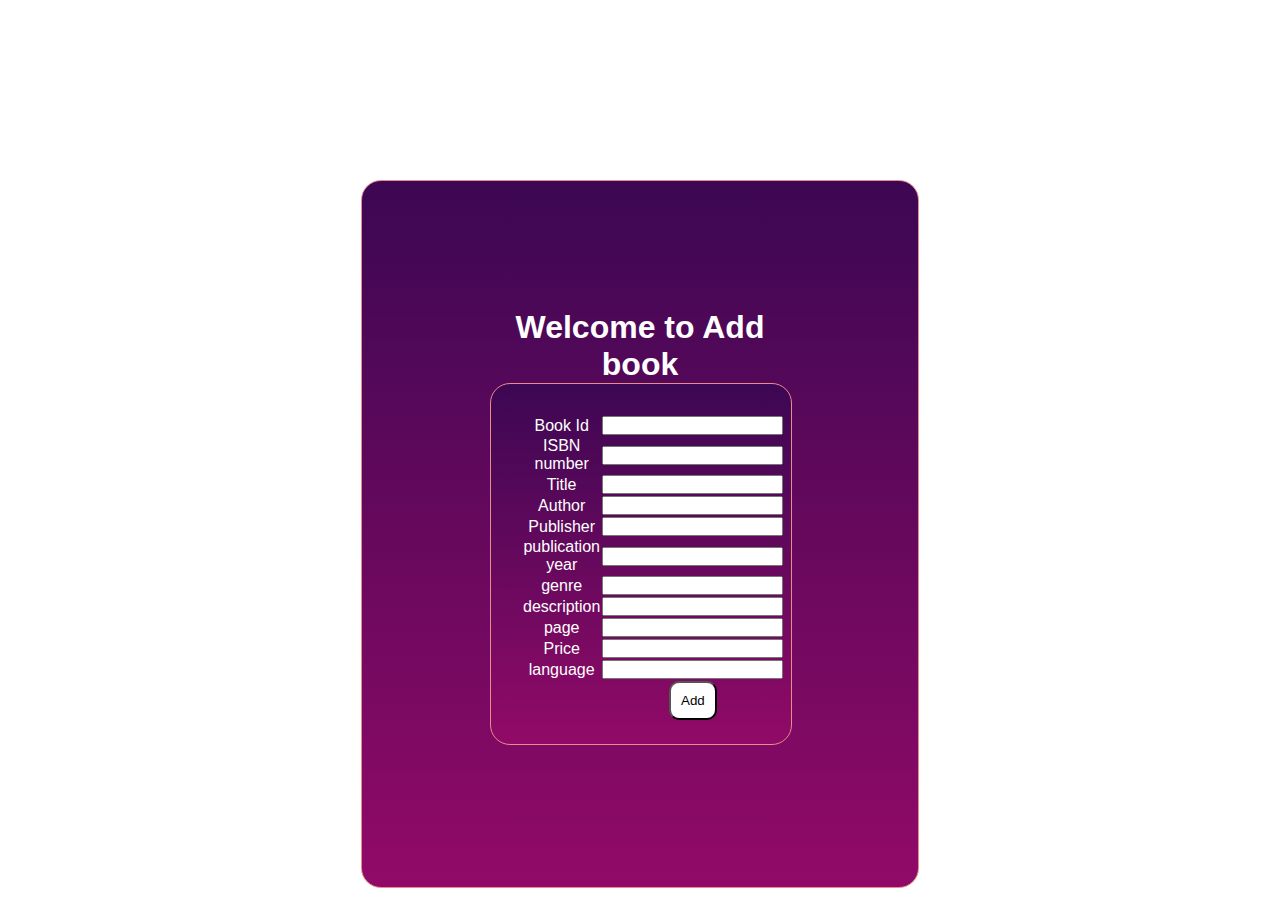
<file: JPAAssignment/src/main/webapp/adbook.html>
<!DOCTYPE html>
<html>
<head>
<meta charset="ISO-8859-1">
<title>Insert title here</title>
<link rel="stylesheet" href="adbook.css">
</head>
<body>
<div class="wel">
    <h1>Welcome to Add book </h1>
    <form action="/regbook" method="post" class="in">
        <table>
            <tr>
                <td>Book Id</td>
                <td><input type="text" name="bookid"></td>
            </tr>
            <tr>
                <td>ISBN number</td>
                <td><input type="text" name="isbn"></td>
            </tr>
            <tr>
                <td>Title</td>
                <td><input type="text" name="title"></td>
            </tr>
            <tr>
                <td>Author</td>
                <td><input type="text" name="author"></td>
            </tr>
            <tr>
                <td>Publisher</td>
                <td><input type="text" name="publisher"></td>
            </tr>
            <tr>
                <td>publication year</td>
                <td><input type="number" name="publication_year"></td>

            </tr>
            <tr>
                <td>genre</td>
                <td><input type="text" name="genre"></td>
            </tr>
            <tr>
                <td>description</td>
                <td><input type="text" name="description"></td>
            </tr>
            <tr>
                <td>page</td>
                <td><input type="number" name="page"></td>
            </tr>
            <tr>
                <td>Price</td>
                <td><input type="number" name="price"></td>
            </tr>
            <tr>
                <td>language</td>
                <td><input type="text" name="langauge"></td>
            </tr>
            <tr>
                <td></td>
                <td><button>Add</button></td>
            </tr>

        </table>
    </form>
</div>
</body>
</html>
</file>
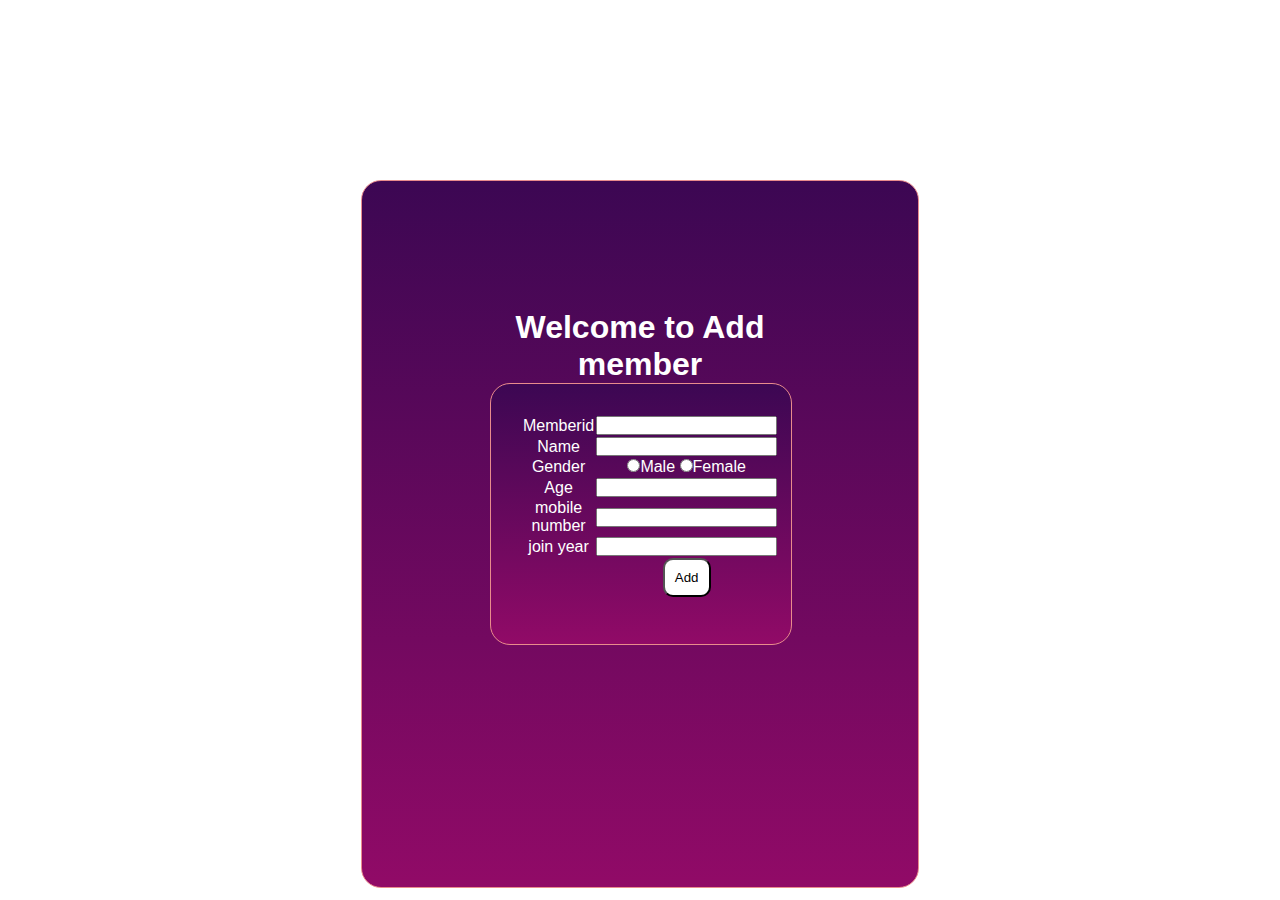
<file: JPAAssignment/src/main/webapp/admember.html>
<!DOCTYPE html>
<html>
<head>
<meta charset="ISO-8859-1">
<title>Insert title here</title>
<link rel="stylesheet" href="admember.css">
</head>
<body>
<div class="wel">
    <h1>Welcome to Add member </h1>
    <form action="/regmem" method="post" class="in">
        <table>
            <tr>
                <td>Memberid</td>
                <td><input type="text" name="memberid"></td>
            </tr>
            <tr>
                <td>Name</td>
                <td><input type="text" name="name"></td>
            </tr>
            <tr>
                <td>Gender</td>
                <td><input type="radio" name="gender" value ="male">Male
                <input type="radio" name="gender" value="female">Female</td>
            </tr>
            <tr>
                <td>Age</td>    
                <td><input type="number" name="age"></td>
                    </tr>
            <tr>
                <td>mobile number</td>    <td><input type="text" name="mobileno"></td>
            </tr>
                <tr>
                    <td> join year</td>
                    <td><input type="number" name="joinyear"></td>
                </tr>
                <tr>
                    <td></td>
                    <td><button>Add</button></td>
                </tr>
        </table>


    </form>
</div>
</body>
</html>
</file>
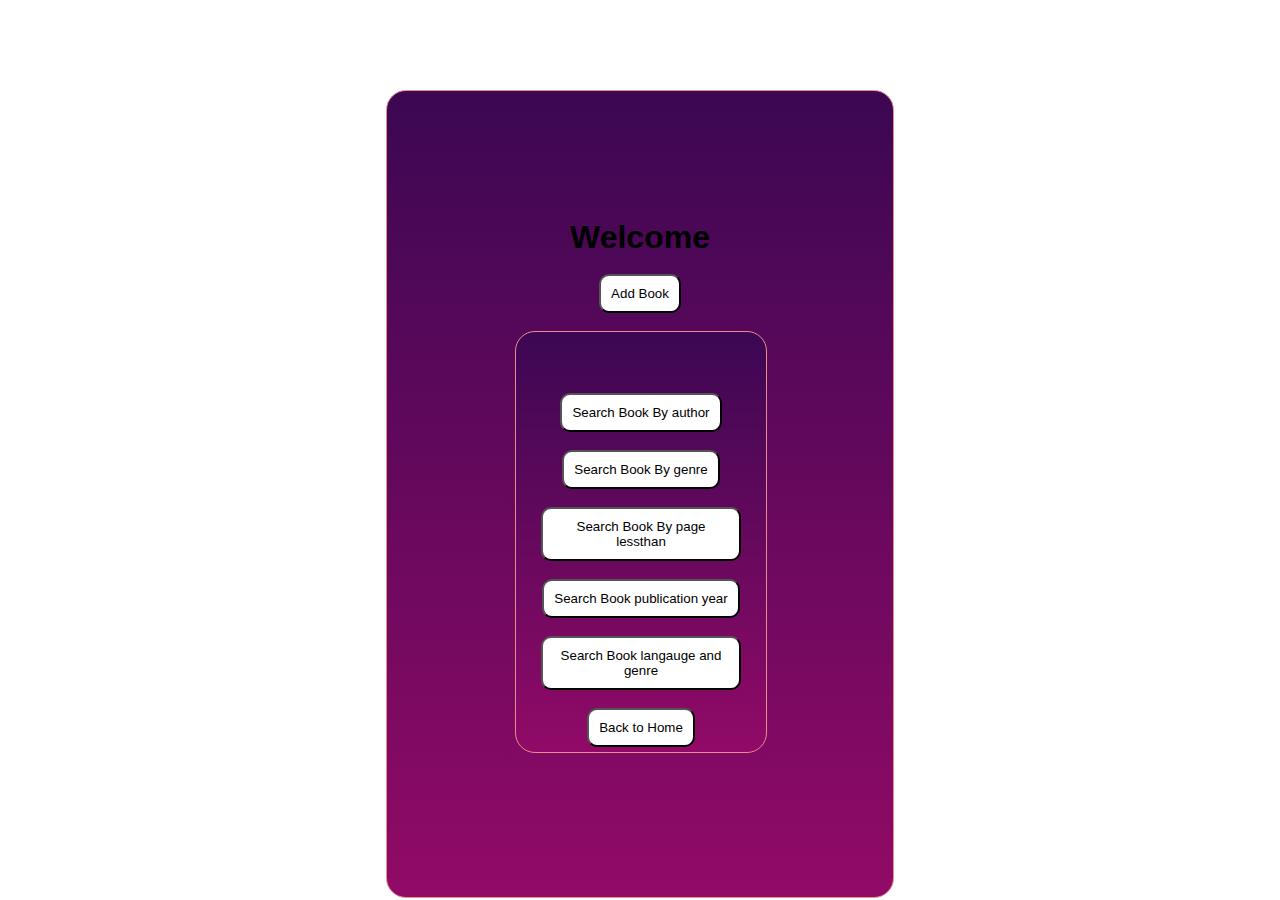
<file: JPAAssignment/src/main/webapp/bookhome.html>
<!DOCTYPE html>
<html>
<head>
<meta charset="ISO-8859-1">
<title>Book-Home</title>
<link rel="stylesheet" href="bookhome.css">
</head>
<body>
    <div class="wel">
<h1>Welcome</h1>
<br>
    <a href="addbook"> <button>Add Book</button></a>

<br><br>

<div class="in">
    
    
    
    <br>
    <br>
    <a href="SbynameAuthor"><button>Search Book By author</button></a>
    <br>
    <br>

    <a href="/Sbygenre"><button>Search Book By genre</button></a>
    <br>
    <br>
    <a href="Sbypage"><button>Search Book By page lessthan</button></a>
    <br>
    <br>
    <a href="Sbypublication"><button>Search Book publication year</button></a>
    <br><br>
    <a href="Sbylg"><button>Search Book langauge and genre</button></a>
    <br><br>

    <a href="/"> <button>Back to Home</button></a>

</div>
</div>

</body>
</html>
</file>
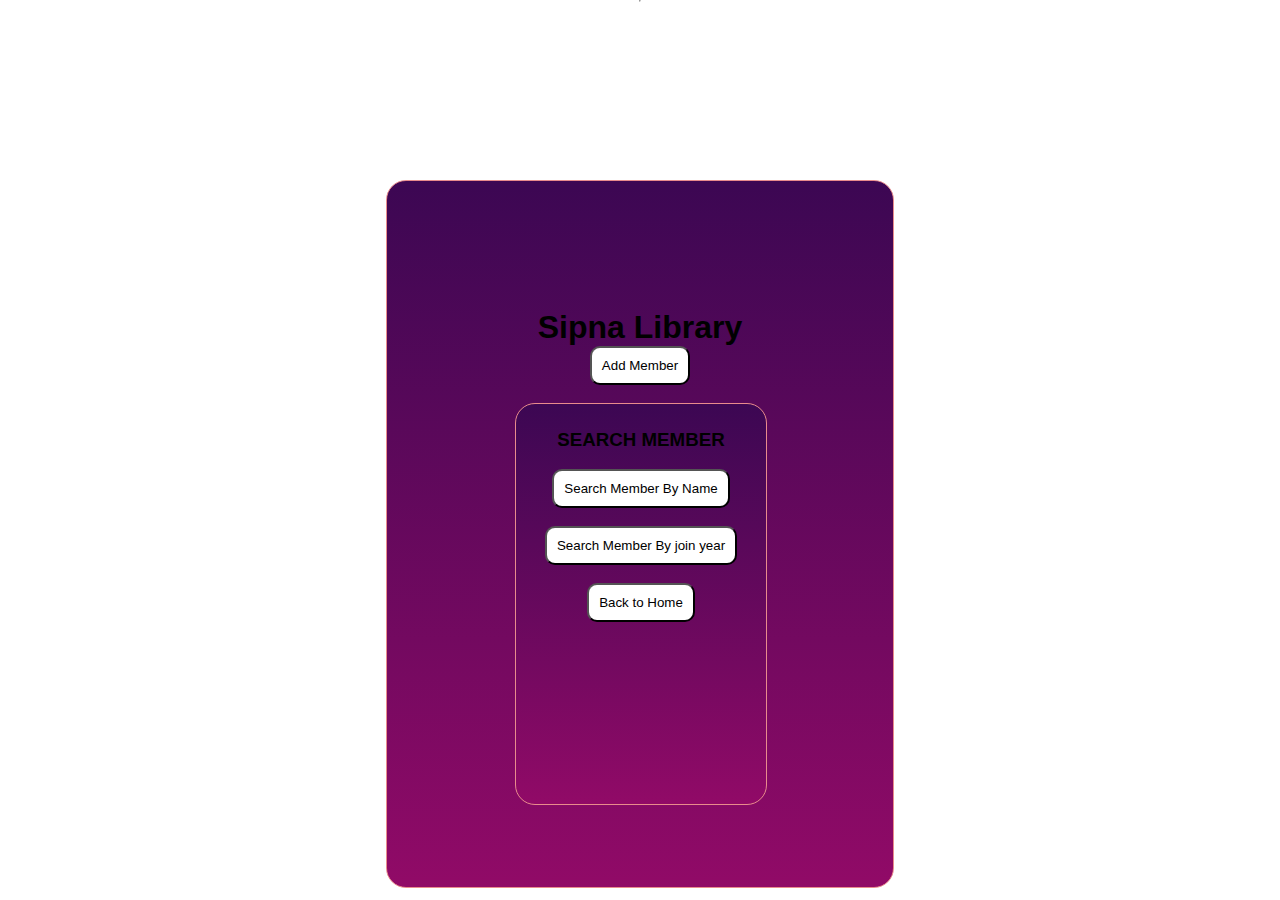
<file: JPAAssignment/src/main/webapp/Memberhome.html>
<!DOCTYPE html>
<html>
<head>
<meta charset="ISO-8859-1">
<title>Member-Home</title>
<link rel="stylesheet" href="MemberHome.css">
</head>
<body>

<hr>
<div class="wel">
    <h1>Sipna Library</h1>
    <a href="addmember"><button>Add Member</button></a>
    <br>
    <br>
<div class="in">
    <h3>
        SEARCH MEMBER
    </h3>
    <br>
    
    <a href="membername"><button>Search Member By Name</button></a>
    <br>
    <br>
    <a href="memjoin"><button>Search Member By join year</button></a>
    
    <br>
    <br>
    <a href="/"> <button>Back to Home</button></a>
</div> 
    
</div>

   
       
      
      

</body>
</html>
</file>
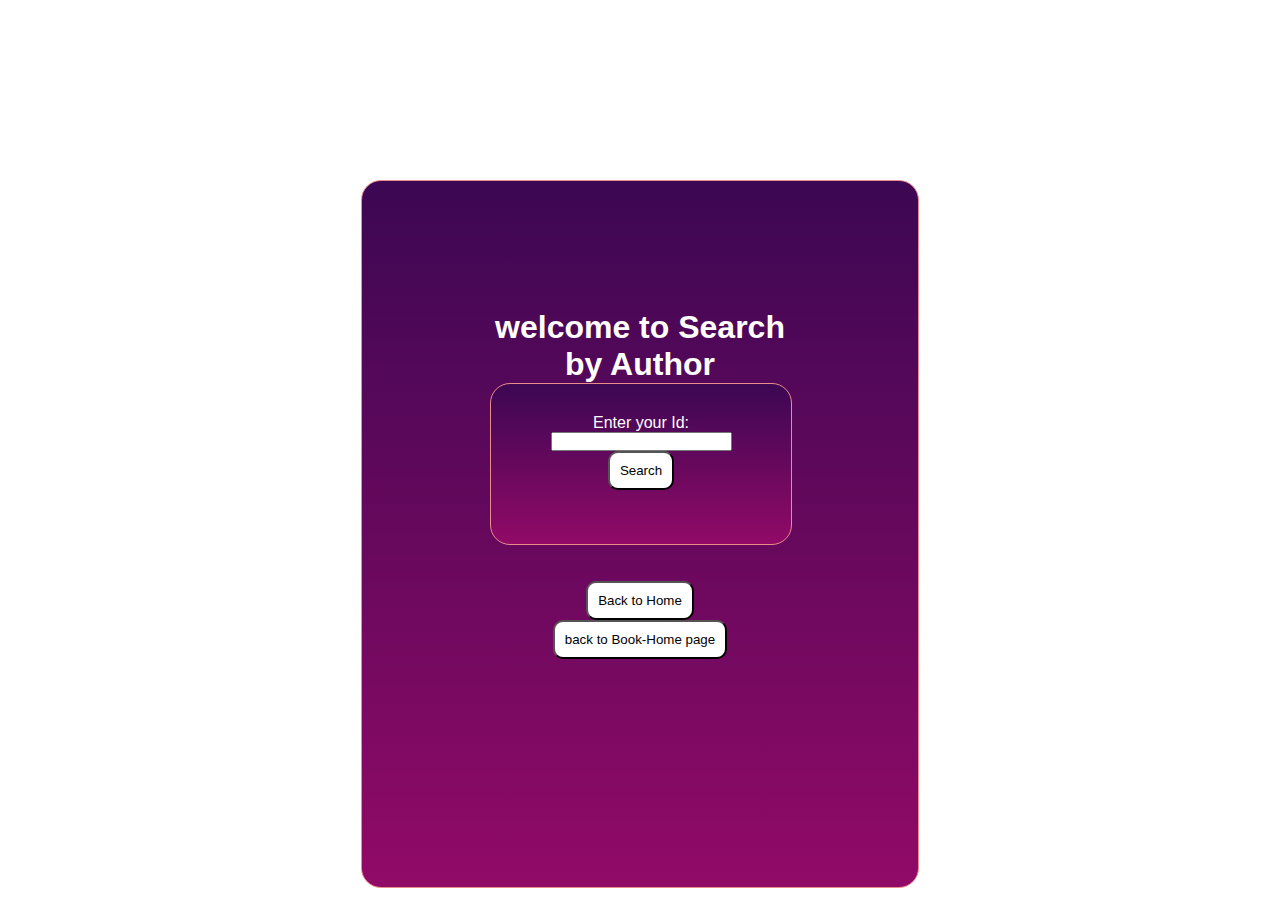
<file: JPAAssignment/src/main/webapp/SearchByAuthor.html>
<!DOCTYPE html>
<html>
<head>
<meta charset="ISO-8859-1">
<title>Insert title here</title>
<link rel="stylesheet" href="SearchByAuthor.css ">
</head>
<body>


<div class="wel">
<h1>
    welcome to Search by Author
</h1>
<form action="Author" method="post" class="in">
    Enter your Id:<input type="text" name="author">
    <button>Search</button>
    </form>
    <br>
        
<br>
        <a href="/"><button>Back to Home</button></a>
        <br>
        <a href="/book"><button>back to Book-Home page</button></a>
    </div>
</body>
</html>
</file>
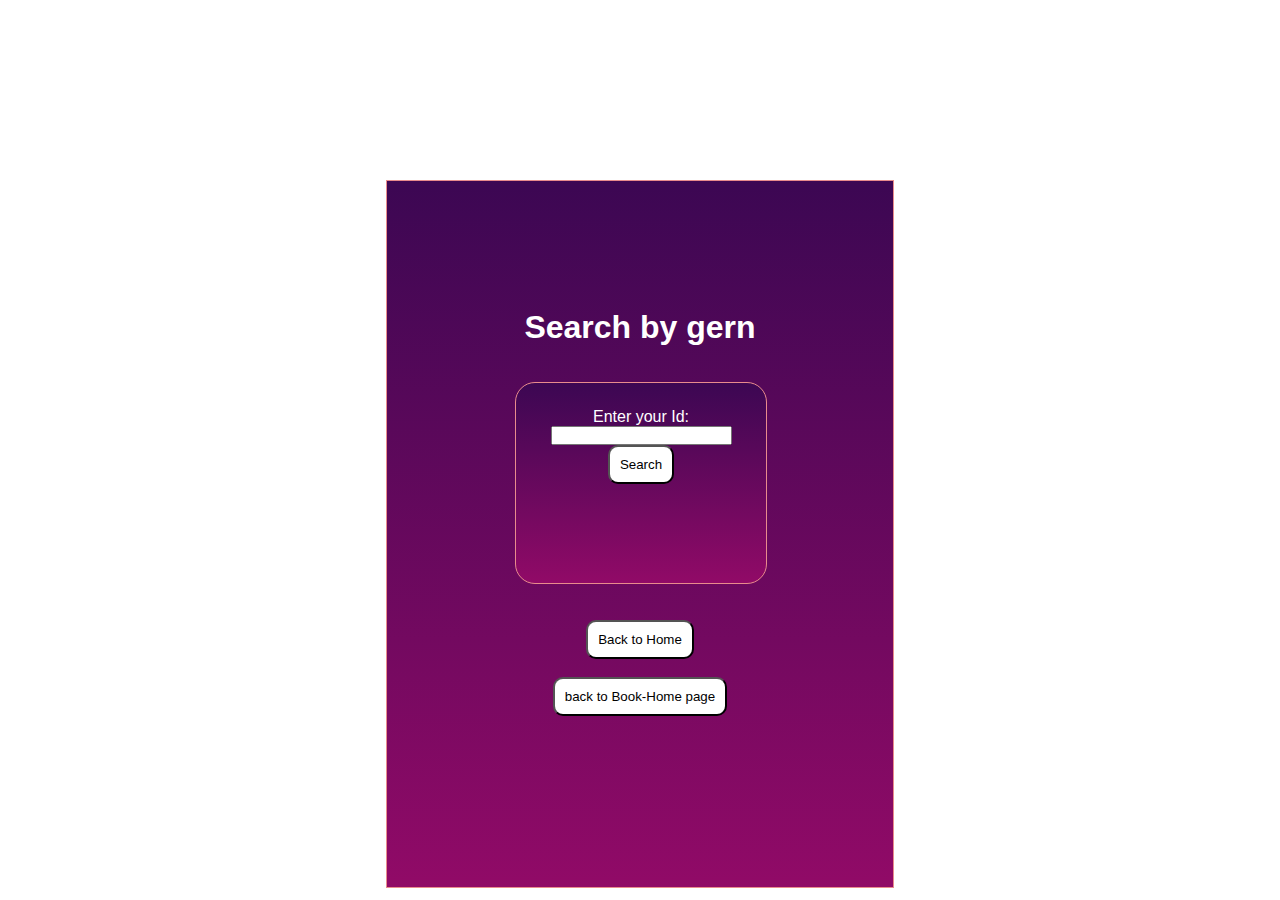
<file: JPAAssignment/src/main/webapp/SearchByGerne.html>
<!DOCTYPE html>
<html>
<head>
<meta charset="ISO-8859-1">
<title>Insert title here</title>
<link rel="stylesheet" href="SearchByGerne.css">
</head>
<body>

<div class="wel">

<h1>
     Search by gern
</h1>
<br><br>
<form action="gern" method="post" class="in">
    Enter your Id:<input type="text" name="gern">
    

    <button>Search</button>

</form>






<br>
        
<br>
        <a href="/"><button>Back to Home</button></a>
        <br>
        <br>
        <a href="/book"><button>back to Book-Home page</button></a>
    </div>
</body>
</html>
</file>
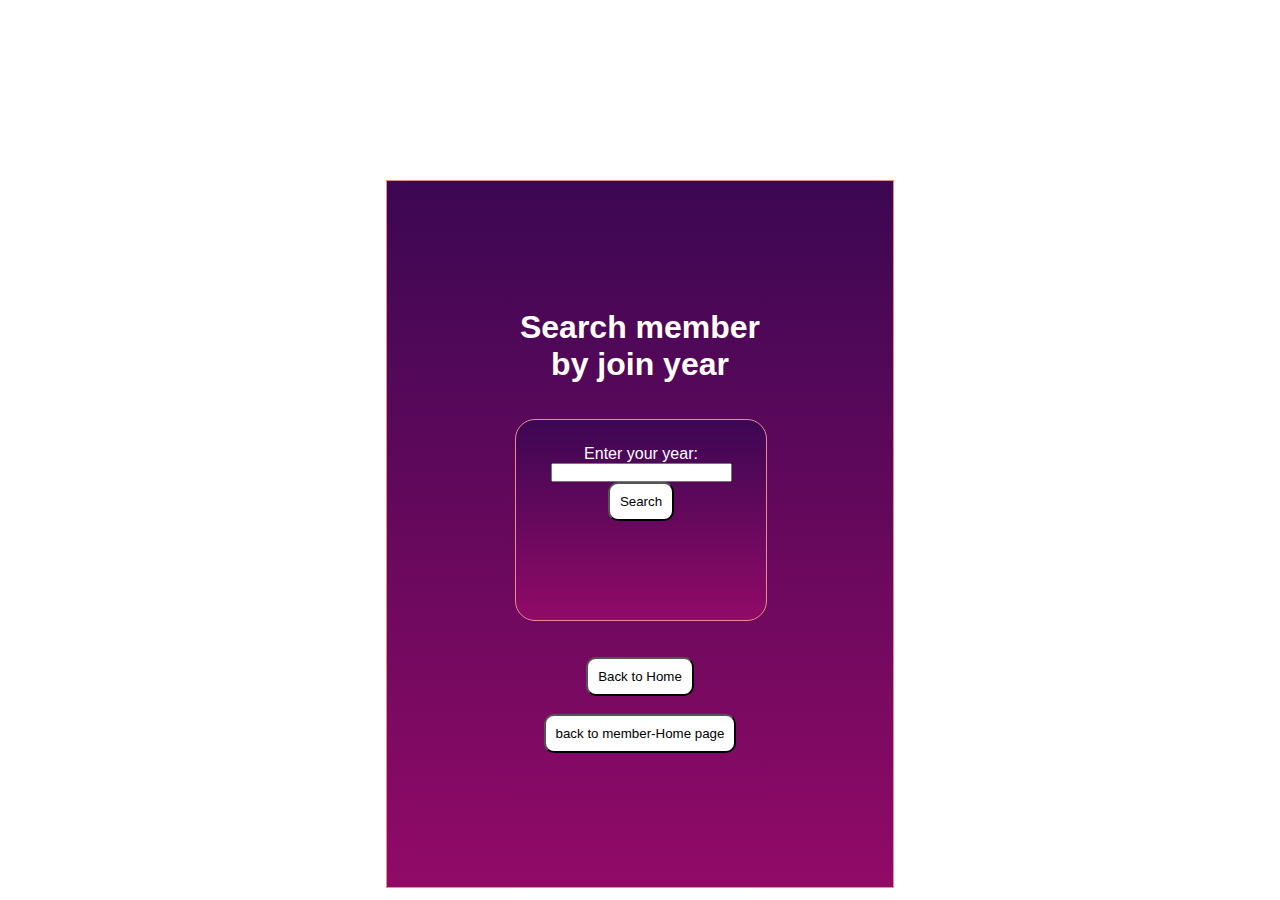
<file: JPAAssignment/src/main/webapp/SearchByjoin.html>
<!DOCTYPE html>
<html>
<head>
<meta charset="ISO-8859-1">
<title>Insert title here</title>
<link rel="stylesheet" href="SearchByGerne.css">
</head>
<body>

<div class="wel">

<h1>
     Search member by join year
</h1>
<br><br>
<form action="year" method="post" class="in">
    Enter your year:<input type="number" name="joinyear">
    

    <button>Search</button>

</form>






<br>
        
<br>
        <a href="/"><button>Back to Home</button></a>
        <br>
        <br>
        <a href="/member"><button>back to member-Home page</button></a>
    </div>
</body>
</html>
</file>
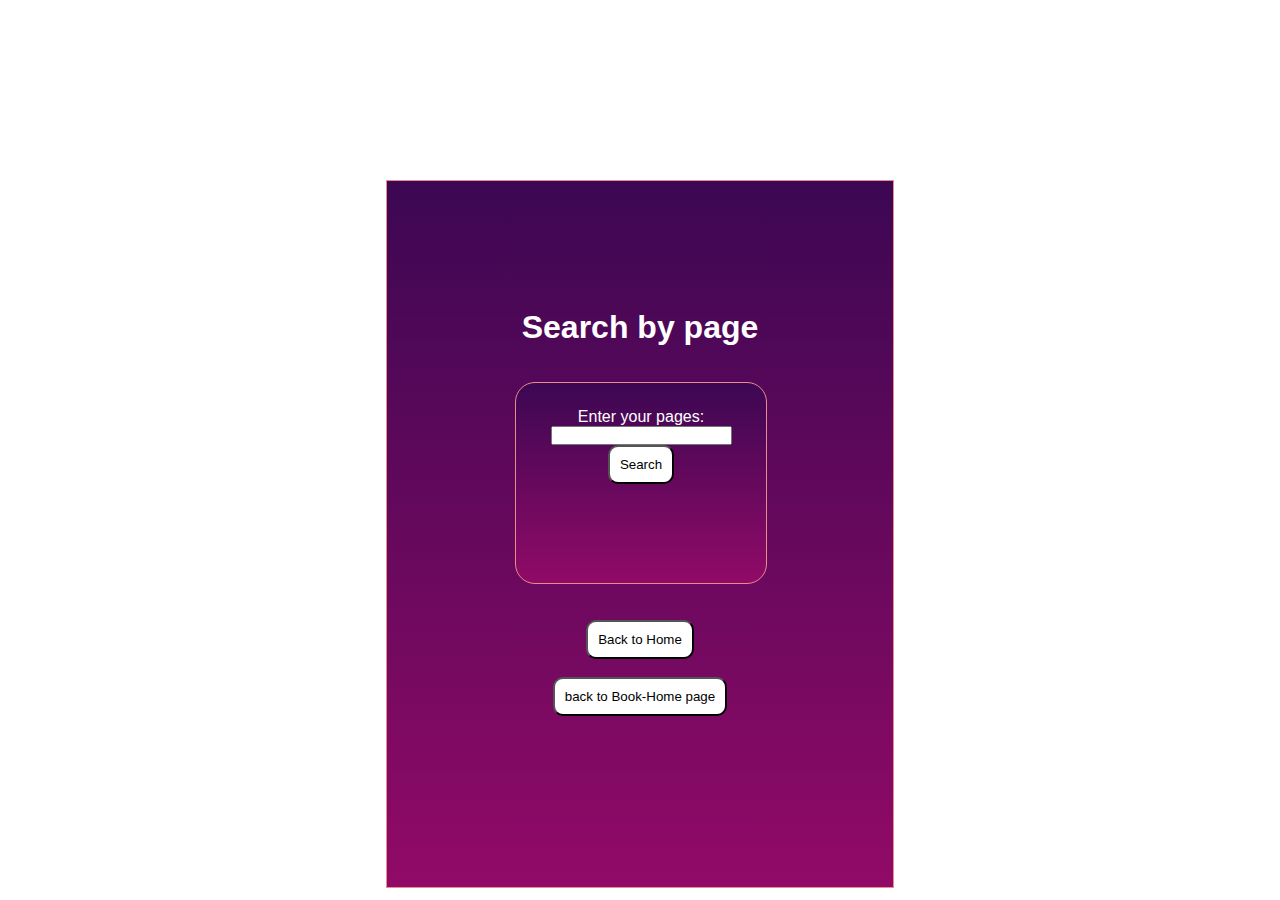
<file: JPAAssignment/src/main/webapp/SearchByPage.html>
<!DOCTYPE html>
<html>
<head>
<meta charset="ISO-8859-1">
<title>Insert title here</title>
<link rel="stylesheet" href="SearchByGerne.css">
</head>
<body>

<div class="wel">

<h1>
     Search by page
</h1>
<br><br>
<form action="pages" method="post" class="in">
    Enter your pages:<input type="text" name="pages">
    

    <button>Search</button>

</form>






<br>
        
<br>
        <a href="/"><button>Back to Home</button></a>
        <br>
        <br>
        <a href="/book"><button>back to Book-Home page</button></a>
    </div>
</body>
</html>
</file>
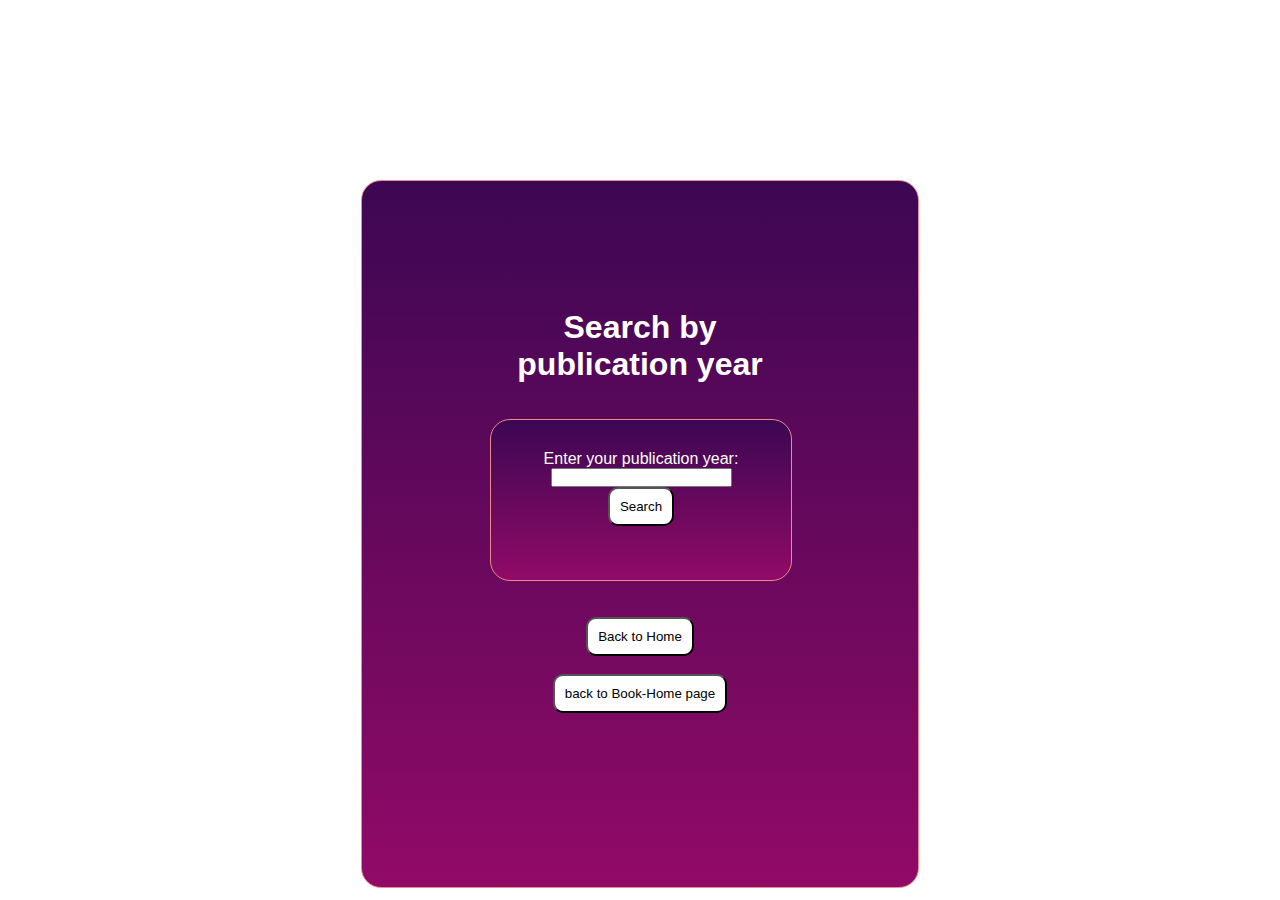
<file: JPAAssignment/src/main/webapp/SearchByPublicationyr.html>
<!DOCTYPE html>
<html>
<head>
<meta charset="ISO-8859-1">
<title>Insert title here</title>
<link rel="stylesheet" href="publication.css">
</head>
<body>

<div class="wel">

<h1>
     Search by publication year
</h1>
<br><br>
<form action="publication" method="post" class="in">
    Enter your publication year:<input type="number" name="publicationyear">
    

    <button>Search</button>

</form>






<br>
        
<br>
        <a href="/"><button>Back to Home</button></a>
        <br>
        <br>
        <a href="/book"><button>back to Book-Home page</button></a>
    </div>
</body>
</html>
</file>
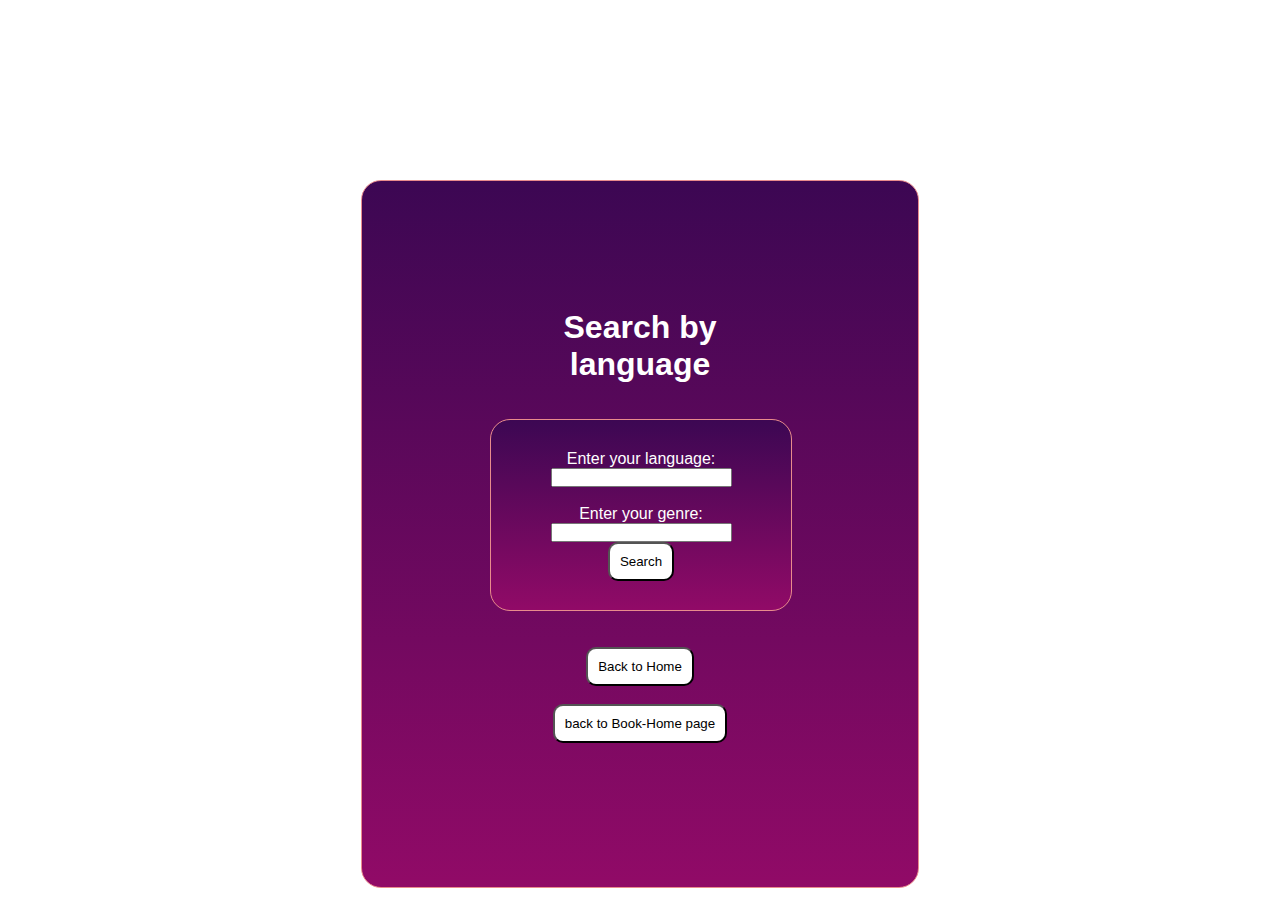
<file: JPAAssignment/src/main/webapp/Searchlang.html>
<!DOCTYPE html>
<html>
<head>
<meta charset="ISO-8859-1">
<title>Insert title here</title>
<link rel="stylesheet" href="langauge.css">
</head>
<body>

<div class="wel">

<h1>
     Search by language
</h1>
<br><br>
<form action="lang" method="post" class="in">
    Enter your language:<input type="text" name="langauge">
    <br><br>
        Enter your genre:<input type="text" name="genre">
        <br>
    
    

    <button>Search</button>

</form>






<br>
        
<br>
        <a href="/"><button>Back to Home</button></a>
        <br>
        <br>
        <a href="/book"><button>back to Book-Home page</button></a>
    </div>
</body>
</html>
</file>
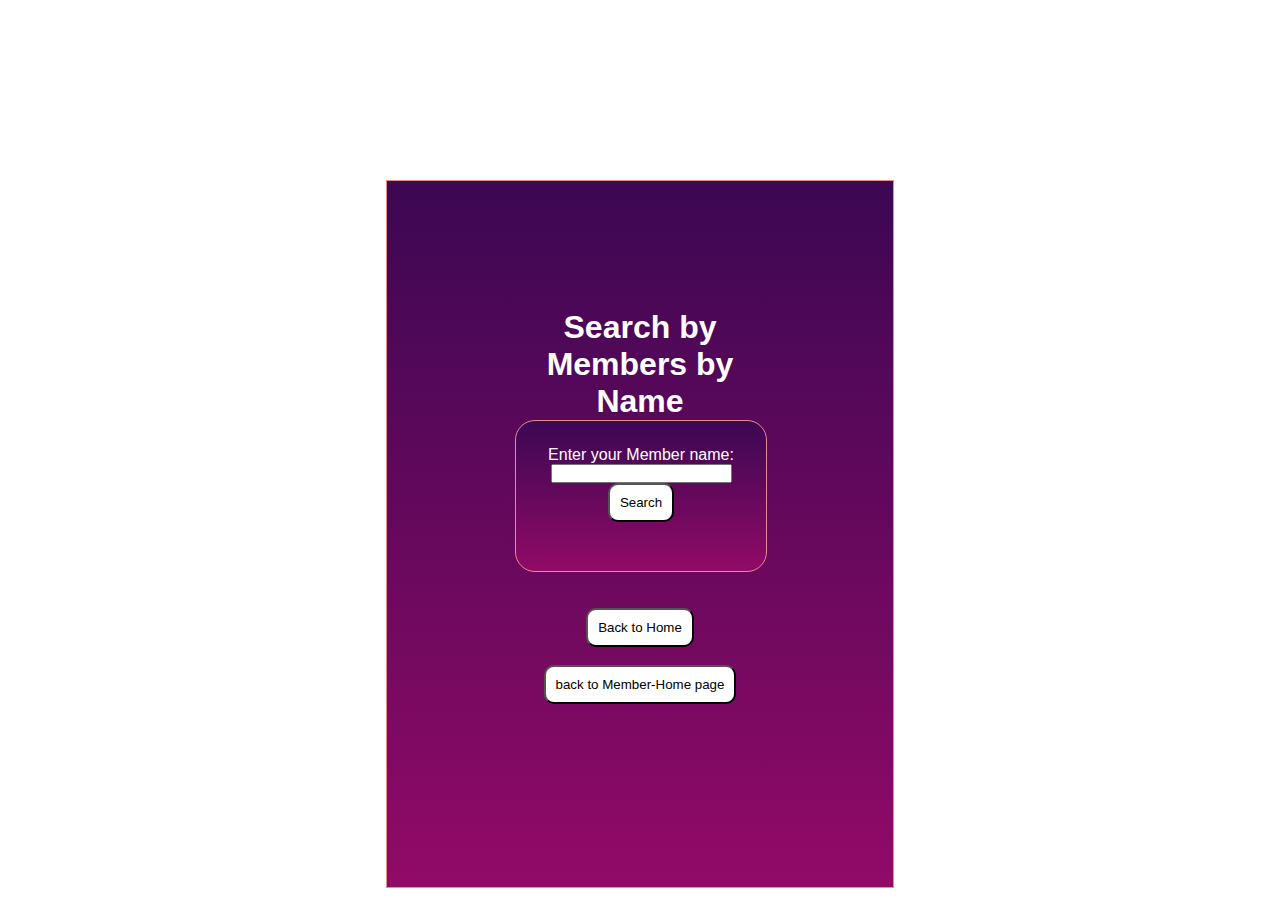
<file: JPAAssignment/src/main/webapp/SearchName.html>
<!DOCTYPE html>
<html>
<head>
<meta charset="ISO-8859-1">
<title>Insert title here</title>
<link rel="stylesheet" href="SearchByMemberName.css">
</head>
<body>
name
<div class="wel">
    <h1>
    Search by Members by Name
    </h1>
    <form action="/name" method="post" class="in">
        Enter your Member name:<input type="text" name="name">
        <button>Search</button>

        
    </form>
    <br>
        
<br>
        <a href="/"><button>Back to Home</button></a>
        <br>
        <br>
        <a href="/member"><button>back to Member-Home page</button></a>
</div>
</body>
</html>
</file>
<file: JPAAssignment/src/main/webapp/adbook.css>
@charset "ISO-8859-1";
* {
    margin: 0;
    padding: 0;

}
body{
    
    font-family:'Franklin Gothic Medium', 'Arial Narrow', Arial, sans-serif;
    display: flex;
    align-items: center;
    justify-content: center;
    color: white;
    
}




form.in{
    
    background: blur(20%);
    border: solid 1px rgb(233, 140, 140);
    border-radius: 20px;
    text-align: center;
    padding: 10%;
    width: 240px;
    height: 300px;
    background: blur(20%);
    background: linear-gradient(#3C0753,#910A67);
    

    

}
button{
    background-color:white;  
    color:black;
    border-radius: 10px;
    padding: 10px;
    

}
.wel{
    top: 20%;
    position: absolute;
    text-align: center;
    padding: 10%;
    width: 300px;
    height: 450px;
    background: blur(20%);
    border-radius: 20px;
    border: solid 1px rgb(233, 140, 140);
    background: linear-gradient(#3C0753,#910A67);

}
a {
    text-decoration: none;


}
</file>
<file: JPAAssignment/src/main/webapp/admember.css>
@charset "ISO-8859-1";
* {
    margin: 0;
    padding: 0;

}
body{
    
    font-family:'Franklin Gothic Medium', 'Arial Narrow', Arial, sans-serif;
    display: flex;
    align-items: center;
    justify-content: center;
    color: white;
    
}




form.in{
    
    background: blur(20%);
    border: solid 1px rgb(233, 140, 140);
    border-radius: 20px;
    text-align: center;
    padding: 10%;
    width: 240px;
    height: 200px;
    background: blur(20%);
    background: linear-gradient(#3C0753,#910A67);
    

    

}
button{
    background-color:white;  
    color:black;
    border-radius: 10px;
    padding: 10px;
    

}
.wel{
    top: 20%;
    position: absolute;
    text-align: center;
    padding: 10%;
    width: 300px;
    height: 450px;
    background: blur(20%);
    border-radius: 20px;
    border: solid 1px rgb(233, 140, 140);
    background: linear-gradient(#3C0753,#910A67);

}
a {
    text-decoration: none;


}
</file>
<file: JPAAssignment/src/main/webapp/bookhome.css>
@charset "ISO-8859-1";
* {
    margin: 0;
    padding: 0;

}
body{
    
    font-family:'Franklin Gothic Medium', 'Arial Narrow', Arial, sans-serif;
    display: flex;
    align-items: center;
    justify-content: center;
    
}




div.in{
    
    background: blur(20%);
    border: solid 1px rgb(233, 140, 140);
    border-radius: 20px;
    text-align: center;
    padding: 10%;
    width: 200px;
    height: 370px;
    background: blur(20%);

    background: linear-gradient(#3C0753,#910A67);
    

    

}
button{
    background-color:white;  
    color:black;
    border-radius: 10px;
    padding: 10px;
    

}
.wel{
    top: 10%;
    border-radius: 20px;
    position: absolute;
    text-align: center;
    padding: 10%;
    width: 250px;
    height: 550px;
    background: blur(20%);
    border: solid 1px rgb(233, 140, 140);
    background: linear-gradient(#3C0753,#910A67);

}
a {
    text-decoration: none;


}
</file>
<file: JPAAssignment/src/main/webapp/MemberHome.css>
@charset "ISO-8859-1";
* {
    margin: 0;
    padding: 0;

}
body{
    
    font-family:'Franklin Gothic Medium', 'Arial Narrow', Arial, sans-serif;
    display: flex;
    align-items: center;
    justify-content: center;
    
}




div.in{
    
    background: blur(20%);
    border: solid 1px rgb(233, 140, 140);
    border-radius: 20px;
    text-align: center;
    padding: 10%;
    width: 200px;
    height: 350px;
    background: blur(20%);
    background: linear-gradient(#3C0753,#910A67);
    

    

}
button{
    background-color:white;  
    color:black;
    border-radius: 10px;
    padding: 10px;
    

}
.wel{
    top: 20%;
    position: absolute;
    text-align: center;
    padding: 10%;
    width: 250px;
    height: 450px;
    background: blur(20%);
    border: solid 1px rgb(233, 140, 140);
    border-radius: 20px;
    background: linear-gradient(#3C0753,#910A67);

}
a {
    text-decoration: none;


}
</file>
<file: JPAAssignment/src/main/webapp/SearchByAuthor.css>
@charset "ISO-8859-1";
* {
    margin: 0;
    padding: 0;

}
body{
    
    font-family:'Franklin Gothic Medium', 'Arial Narrow', Arial, sans-serif;
    display: flex;
    align-items: center;
    justify-content: center;
    color: white;
    
}




form.in{
    
    background: blur(20%);
    border: solid 1px rgb(233, 140, 140);
    border-radius: 20px;
    text-align: center;
    padding: 10%;
    width: 240px;
    height: 100px;
    background: blur(20%);
    background: linear-gradient(#3C0753,#910A67);
    

    

}
button{
    background-color:white;  
    color:black;
    border-radius: 10px;
    padding: 10px;
    

}
.wel{
    top: 20%;
    position: absolute;
    text-align: center;
    padding: 10%;
    width: 300px;
    height: 450px;
    background: blur(20%);
    border-radius: 20px;
    border: solid 1px rgb(233, 140, 140);
    background: linear-gradient(#3C0753,#910A67);

}
a {
    text-decoration: none;


}
</file>
<file: JPAAssignment/src/main/webapp/SearchByGerne.css>
@charset "ISO-8859-1";
* {
    margin: 0;
    padding: 0;

}
body{
    
    font-family:'Franklin Gothic Medium', 'Arial Narrow', Arial, sans-serif;
    display: flex;
    align-items: center;
    justify-content: center;
    color: white;
    
}




form.in{
    
    background: blur(20%);
    border: solid 1px rgb(233, 140, 140);
    border-radius: 20px;
    text-align: center;
    padding: 10%;
    width: 200px;
    height: 150px;
    color: white;
    background: blur(20%);
    background: linear-gradient(#3C0753,#910A67);
    

    

}
button{
    background-color:white;  
    color:black;
    border-radius: 10px;
    padding: 10px;
    

}
.wel{
    top: 20%;
    position: absolute;
    text-align: center;
    padding: 10%;
    width: 250px;
    height: 450px;
    background: blur(20%);
    border: solid 1px rgb(233, 140, 140);
    background: linear-gradient(#3C0753,#910A67);

}
a {
    text-decoration: none;


}
</file>
<file: JPAAssignment/src/main/webapp/publication.css>
@charset "ISO-8859-1";

* {
    margin: 0;
    padding: 0;

}
body{
    
    font-family:'Franklin Gothic Medium', 'Arial Narrow', Arial, sans-serif;
    display: flex;
    align-items: center;
    justify-content: center;
    color: white;
    
}




form.in{
    
    background: blur(20%);
    border: solid 1px rgb(233, 140, 140);
    border-radius: 20px;
    text-align: center;
    padding: 10%;
    width: 240px;
    height: 100px;
    background: blur(20%);
    background: linear-gradient(#3C0753,#910A67);
    

    

}
button{
    background-color:white;  
    color:black;
    border-radius: 10px;
    padding: 10px;
    

}
.wel{
    top: 20%;
    position: absolute;
    text-align: center;
    padding: 10%;
    width: 300px;
    height: 450px;
    background: blur(20%);
    border-radius: 20px;
    border: solid 1px rgb(233, 140, 140);
    background: linear-gradient(#3C0753,#910A67);

}
a {
    text-decoration: none;


}
</file>
<file: JPAAssignment/src/main/webapp/langauge.css>
@charset "ISO-8859-1";


* {
    margin: 0;
    padding: 0;

}
body{
    
    font-family:'Franklin Gothic Medium', 'Arial Narrow', Arial, sans-serif;
    display: flex;
    align-items: center;
    justify-content: center;
    color: white;
    
}




form.in{
    
    background: blur(20%);
    border: solid 1px rgb(233, 140, 140);
    border-radius: 20px;
    text-align: center;
    padding: 10%;
    width: 240px;
    height: 130px;
    background: blur(20%);
    background: linear-gradient(#3C0753,#910A67);
    

    

}
button{
    background-color:white;  
    color:black;
    border-radius: 10px;
    padding: 10px;
    

}
.wel{
    top: 20%;
    position: absolute;
    text-align: center;
    padding: 10%;
    width: 300px;
    height: 450px;
    background: blur(20%);
    border-radius: 20px;
    border: solid 1px rgb(233, 140, 140);
    border-radius: 20px;
    background: linear-gradient(#3C0753,#910A67);

}
a {
    text-decoration: none;


}
</file>
<file: JPAAssignment/src/main/webapp/SearchByMemberName.css>
@charset "ISO-8859-1";
* {
    margin: 0;
    padding: 0;

}
body{
    
    font-family:'Franklin Gothic Medium', 'Arial Narrow', Arial, sans-serif;
    display: flex;
    align-items: center;
    justify-content: center;
    color: white;
    
}




form.in{
    
    background: blur(20%);
    border: solid 1px rgb(233, 140, 140);
    border-radius: 20px;
    text-align: center;
    padding: 10%;
    width: 200px;
    height: 100px;
    background: blur(20%);
    background: linear-gradient(#3C0753,#910A67);
    

    

}
button{
    background-color:white;  
    color:black;
    border-radius: 10px;
    padding: 10px;
    

}
.wel{
    top: 20%;
    position: absolute;
    text-align: center;
    padding: 10%;
    width: 250px;
    height: 450px;
    background: blur(20%);
    border: solid 1px rgb(233, 140, 140);
    background: linear-gradient(#3C0753,#910A67);

}
a {
    text-decoration: none;


}
</file>
